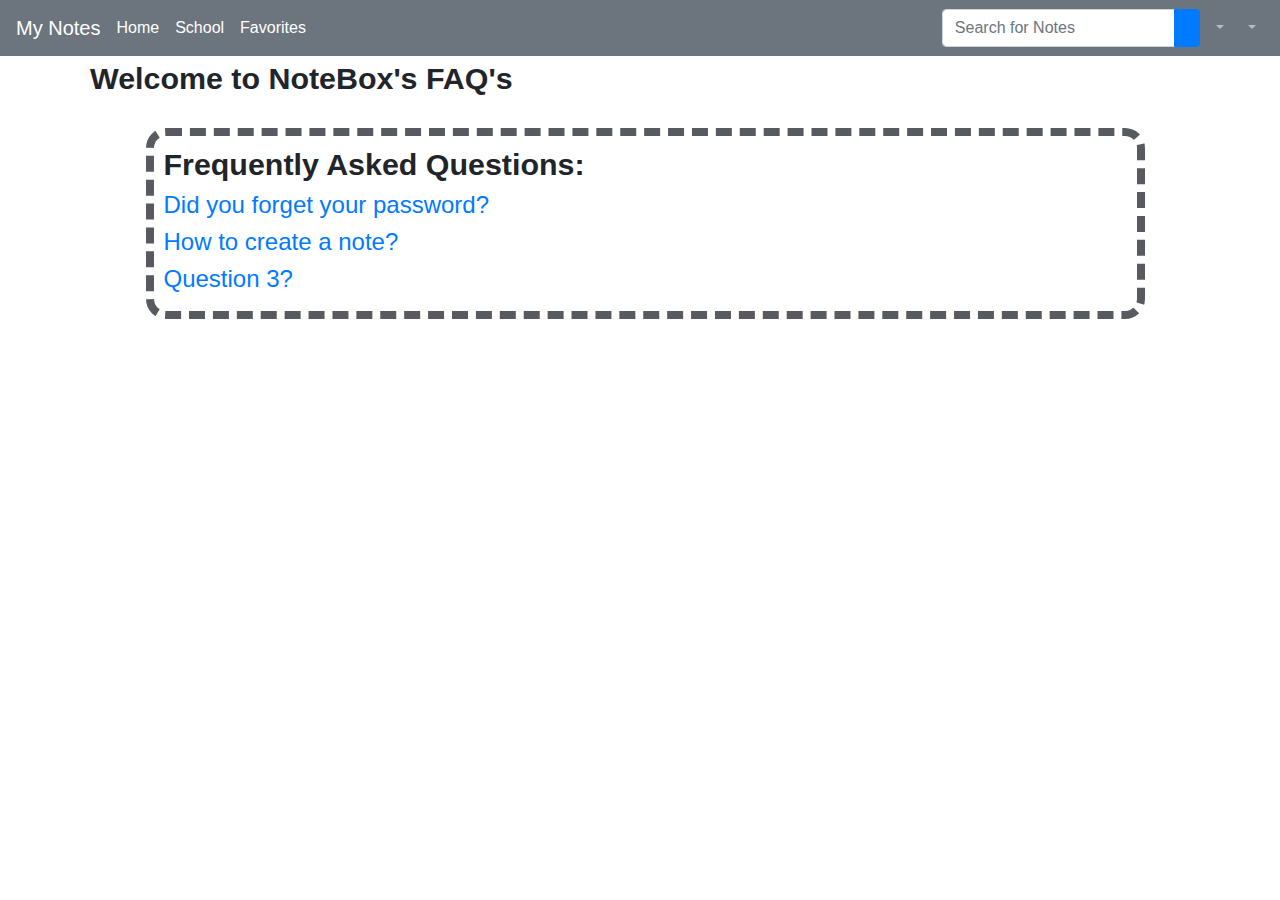
<file: FAQ.html>
<!DOCTYPE html>

<head>

    <meta charset="utf-8">

    <title>FAQ</title>
    <!-- <link href="cssFiles/bootstrap/bootstrap.min.css" rel="stylesheet" id="bootstrap-css">
    <script src="jsFiles/bootstrap/bootstrap.min.js"></script>
    <script src="//code.jquery.com/jquery-1.11.1.min.js"></script>
    <link href="cssFiles/visual.css" rel="stylesheet"> -->
    <script src="https://code.jquery.com/jquery-3.3.1.slim.min.js" integrity="sha384-q8i/X+965DzO0rT7abK41JStQIAqVgRVzpbzo5smXKp4YfRvH+8abtTE1Pi6jizo" crossorigin="anonymous"></script>
    <script src="https://cdnjs.cloudflare.com/ajax/libs/popper.js/1.14.7/umd/popper.min.js" integrity="sha384-UO2eT0CpHqdSJQ6hJty5KVphtPhzWj9WO1clHTMGa3JDZwrnQq4sF86dIHNDz0W1" crossorigin="anonymous"></script>
    <script src="./jsFiles/bootstrap/bootstrap.bundle.min.js.map"></script>
    <script src="./jsFiles/bootstrap/bootstrap.bundle.js.map"></script>
    <script src="./jsFiles/bootstrap/bootstrap.js"></script>
    <script src="./jsFiles/bootstrap/bootstrap.bundle.js.map"></script>

    <link rel="stylesheet" href="https://use.fontawesome.com/releases/v5.7.2/css/all.css" integrity="sha384-fnmOCqbTlWIlj8LyTjo7mOUStjsKC4pOpQbqyi7RrhN7udi9RwhKkMHpvLbHG9Sr" crossorigin="anonymous">
    <link rel="stylesheet" href="./cssFiles/bootstrap/bootstrap.min.css.map">
    <link rel="stylesheet" href="./cssFiles/bootstrap/bootstrap.min.css">
    <link href="./cssFiles/styleSheet.css" rel="stylesheet">

</head>


<body>
    <!--Top navigation part-->
    <nav class="navbar navbar-expand navbar-dark bg-secondary fixed-top">
        <a class="navbar-brand mr-2" id="title">My Notes</a>
        <form class="form-inline">
            <ul class="navbar-nav mr-auto">
                <li class="nav-item active">
                    <a class="nav-link" href="#">Home <span class="sr-only">(current)</span></a>
                </li>
                <li class="nav-item active">
                    <a class="nav-link" href="#">School <span class="sr-only">(current)</span></a>
                </li>
                <li class="nav-item active">
                    <a class="nav-link" href="#">Favorites<span class="sr-only">(current)</span></a>
                </li>
            </ul>
        </form>
        <form class="d-none d-md-inline-block  ml-auto ">
            <div class="input-group">
                <input type="text" class="form-control" placeholder="Search for Notes" aria-label="Search">
                <div class="input-group-append">
                    <button class="btn btn-primary" type="button">
                        <i class="fa fa-search"></i>
                     </button>
                </div>
            </div>
        </form>
        <ul class="navbar-nav ml-auto ml-md-0">
            <li class="nav-item dropdown no-arrow mx-1">
                <a class="nav-link dropdown-toggle" role="button" data-toggle="dropdown">
                    <i class="fas fa-envelope-square"></i>
                </a>
                <div class="dropdown-menu dropdown-menu-right">
                    <a class="dropdown-item" href="#">stuff</a>
                    <a class="dropdown-item" href="#">more stuff</a>
                </div>
            </li>
            <li class="nav-item dropdown">
                <a class="nav-link dropdown-toggle" role="button" data-toggle="dropdown">
                    <i class="far fa-user"></i>
                </a>
                <div class="dropdown-menu dropdown-menu-right">
                    <a class="dropdown-item" href="#">Settings</a>
                    <a class="dropdown-item" href="#">Help</a>
                    <a class="dropdown-item" href="#">Feedback</a>
                    <a class="dropdown-item" href="#">FAQ</a>
                    <div class="dropdown-divider"></div>
                    <a class="dropdown-item" href="#">Logout</a>
                </div>
            </li>
        </ul>
    </nav>
    <!--main view -->
    <div class="FAQmain">

        <div class="container">

            <h2>Welcome to NoteBox's FAQ's</h2>
            <br />
            <div id="FAQTable">
                <h2>Frequently Asked Questions: </h2>

                <div class="panel-group" id="accordion">
                    <div>
                        <div class="panel panel-default">
                            <div class="panel-heading">
                                <h4 class="panel-title">
                                    <a class="accordion-toggle" data-toggle="collapse" data-parent="#accordion" href="#collapseOne">Did you forget your password?</a>
                                </h4>
                            </div>
                            <div id="collapseOne" class="panel-collapse collapse in">
                                <div class="panel-body">
                                    Open Notbox.com/login, in this page you will find a forget password link to click on this lik will guide you to reset your password and have a new password.
                                </div>
                            </div>
                        </div>
                        <div class="panel panel-default">
                            <div class="panel-heading">
                                <h4 class="panel-title">
                                    <a class="accordion-toggle collapsed" data-toggle="collapse" data-parent="#accordion" href="#collapseTen">How to create a note?</a>
                                </h4>
                            </div>
                            <div id="collapseTen" class="panel-collapse collapse">
                                <div class="panel-body">
                                    After you successfully enter your username and password, you will be directed to the homepage, where you will have a link to upload note. Upload window will drop down.
                                </div>
                            </div>
                        </div>
                        <div class="panel panel-default">
                            <div class="panel-heading">
                                <h4 class="panel-title">
                                    <a class="accordion-toggle collapsed" data-toggle="collapse" data-parent="#accordion" href="#collapseEleven">Question 3?</a>
                                </h4>
                            </div>
                            <div id="collapseEleven" class="panel-collapse collapse">
                                <div class="panel-body">
                                    Answer 3
                                </div>
                            </div>
                        </div>
                    </div>
                </div>
            </div>


        </div>



</body>


</html>
</file>
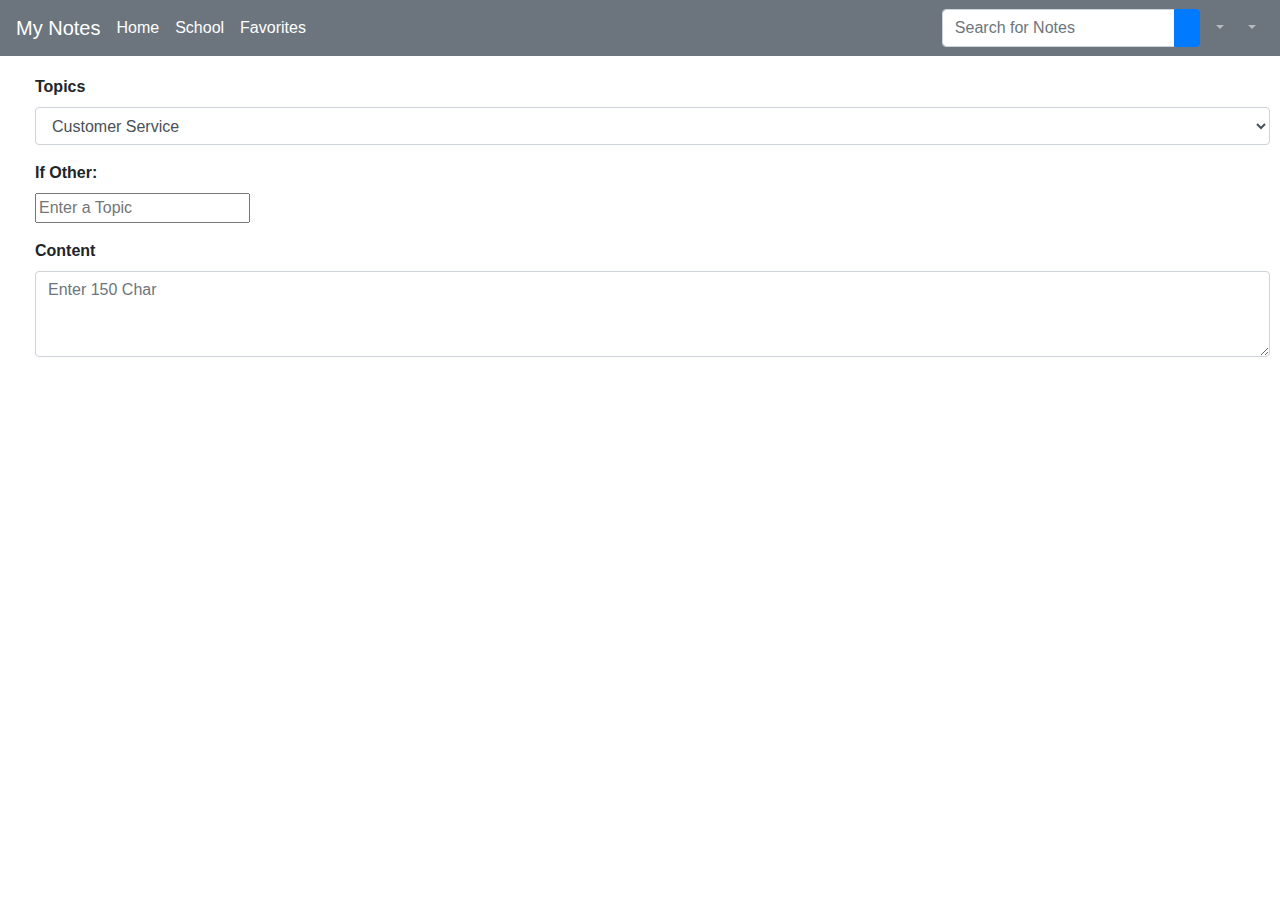
<file: ticket.html>
<!DOCTYPE html>

<head>

    <meta charset="utf-8">

    <title>My Ticket</title>
    <!-- <link href="cssFiles/bootstrap/bootstrap.min.css" rel="stylesheet" id="bootstrap-css">
    <script src="jsFiles/bootstrap/bootstrap.min.js"></script>
    <script src="//code.jquery.com/jquery-1.11.1.min.js"></script>
    <link href="cssFiles/visual.css" rel="stylesheet"> -->
    <link rel="stylesheet" href="https://use.fontawesome.com/releases/v5.7.2/css/all.css" integrity="sha384-fnmOCqbTlWIlj8LyTjo7mOUStjsKC4pOpQbqyi7RrhN7udi9RwhKkMHpvLbHG9Sr" crossorigin="anonymous">
    <link rel="stylesheet" href="./cssFiles/bootstrap/bootstrap.min.css.map">
    <link rel="stylesheet" href="./cssFiles/bootstrap/bootstrap.min.css">
    <link href="./cssFiles/styleSheet.css" rel="stylesheet">

</head>


<body>
    <!--Top navigation part-->
    <nav class="navbar navbar-expand navbar-dark bg-secondary fixed-top">
        <a class="navbar-brand mr-2" id="title">My Notes</a>
        <form class="form-inline">
            <ul class="navbar-nav mr-auto">
                <li class="nav-item active">
                    <a class="nav-link" href="#">Home <span class="sr-only">(current)</span></a>
                </li>
                <li class="nav-item active">
                    <a class="nav-link" href="#">School <span class="sr-only">(current)</span></a>
                </li>
                <li class="nav-item active">
                    <a class="nav-link" href="#">Favorites<span class="sr-only">(current)</span></a>
                </li>
            </ul>
        </form>
        <form class="d-none d-md-inline-block  ml-auto ">
            <div class="input-group">
                <input type="text" class="form-control" placeholder="Search for Notes" aria-label="Search">
                <div class="input-group-append">
                    <button class="btn btn-primary" type="button">
                        <i class="fa fa-search"></i>
                      </button>

                </div>
            </div>
        </form>
        <ul class="navbar-nav ml-auto ml-md-0">
            <li class="nav-item dropdown no-arrow mx-1">
                <a class="nav-link dropdown-toggle" role="button" data-toggle="dropdown">
                    <i class="fas fa-envelope-square"></i>
                </a>
                <div class="dropdown-menu dropdown-menu-right">
                    <a class="dropdown-item" href="#">stuff</a>
                    <a class="dropdown-item" href="#">more stuff</a>
                </div>
            </li>
            <li class="nav-item dropdown">
                <a class="nav-link dropdown-toggle" role="button" data-toggle="dropdown">
                    <i class="far fa-user"></i>
                </a>
                <div class="dropdown-menu dropdown-menu-right">
                    <a class="dropdown-item" href="#">Settings</a>
                    <a class="dropdown-item" href="#">Help</a>
                    <a class="dropdown-item" href="#">Feedback</a>
                    <a class="dropdown-item" href="#">FAQ</a>
                    <div class="dropdown-divider"></div>
                    <a class="dropdown-item" href="#">Logout</a>
                </div>
            </li>
        </ul>

    </nav>

    <!--main view -->
    <div class="ticketMain">

        <form>

            <div class="form-group">
                <!--subject input-->
                <label><strong>Topics</strong></label>

                <select class="form-control">
                        <option>Customer Service</option>
                        <option>Technical issue</option>
                        <option>Other</option>
                      </select>
            </div>
            <div class="form-group">
                <!--Other input-->
                <label><strong>If Other:</strong></label>
                <br>
                <input type="text" placeholder="Enter a Topic">
            </div>
            <!--Main text area -->
            <div class="form-group">
                <label><strong>Content</strong></label>
                <textarea class="form-control" placeholder="Enter 150 Char" rows="3"></textarea>
            </div>
        </form>


    </div>



</body>
<!-- <script src="https://code.jquery.com/jquery-3.3.1.slim.min.js" integrity="sha384-q8i/X+965DzO0rT7abK41JStQIAqVgRVzpbzo5smXKp4YfRvH+8abtTE1Pi6jizo" crossorigin="anonymous"></script>
<script src="https://cdnjs.cloudflare.com/ajax/libs/popper.js/1.14.7/umd/popper.min.js" integrity="sha384-UO2eT0CpHqdSJQ6hJty5KVphtPhzWj9WO1clHTMGa3JDZwrnQq4sF86dIHNDz0W1" crossorigin="anonymous"></script>
<script src="../Front-end Design Templates/bootstrap-4.0.0-dist/js/bootstrap.bundle.min.js.map"></script>
<script src="../Front-end Design Templates/bootstrap-4.0.0-dist/js/bootstrap.bundle.js.map"></script>
<script src="../Front-end Design Templates/bootstrap-4.0.0-dist/js/bootstrap.js"></script>
<script src="../Front-end Design Templates/bootstrap-4.0.0-dist/js/bootstrap.bundle.js.map"></script> -->

</html>
</file>
<file: cssFiles/styleSheet.css>
#title{
  color: white; 
}
#courseListTxt{
  color: goldenrod; 
}


div#FAQTable {
    border: 8px dashed #565a5efd;
	padding: 10px;
    border-radius: 20px;
    text-align: left;
    width: 90%;
    overflow: hidden;
    margin-left: auto;
    margin-right: auto;
}


.FAQmain h2 {
    font-size: 1.9rem;
    font-weight: bold;
}

.ticketMain {
    display: block;
    margin-top: 75px;
    margin-left: 25px;
    height: 100%;
    padding: 0px 10px;
}

.FAQmain {
    display: block;
    margin-top: 60px;
    margin-left: 10px;
    height: 100%;
    padding: 0px 10px;
}
.card-header{
	color: goldenrod;
}

.card-header:hover{
	color: goldenrod;
}

.list-group-item{
    color: goldenrod; 
}

.list-group-item:hover{
    color: goldenrod; 
}

.dropdown-item{
	color: goldenrod;
}

.dropdown-item:hover{
	color: goldenrod;
}


.collapse {
max-height: 200px;
overflow-y: scroll;
}
.head{
height: 100px; ;
background-color: rgb(0, 102, 255); 
text-align: right; 

}
.head h1{
padding-top: 44px; 
font-size: 55px; 
color: white;
}

.sidenav {
height: 100%; 
width: 140px;
position: fixed;
z-index: 1;
top: 55px;
left: 0px;
background: #565a5efd ; 
overflow-x: hidden;
padding: 8px 0;
}

.sidenav a {
padding: 6px 8px 6px 16px;
text-decoration: none;
font-size: 25px;
color: goldenrod; 
display: block;
 
}

.sidenav a:hover {
color: white;
}

#slideshow {

width: 70%;
height: 240px;
padding: 10px;

}

#slideshow > div {
position: absolute;
top: 68%; 
left: 40%;
right: 40%;
bottom: 10px;
}
.footerDiv{
  position: fixed;
  bottom:0px;
  right: 0px; 

}
ul#footer li {
    
padding: 20px; 
display: inline;
 
}
#downloadBT {
  position: absolute;
  top: 56px;
  right: 0;
  width: 20%;
}

.container{
height: 100%;
align-content: center;
}
  
.card{
height: 350px;
margin-top: auto;
margin-bottom: auto;
width: 550px;
background-color: gray; 
}
  
.card-header h3{
color: white;
}
  
.input-group-prepend span{
width: 50px;
background-color: #FFC312;
color: black;
border:0 !important;
}

.login_btn{
color: black;
background-color: #FFC312;
width: 100px;
}
  
.links{
color: white;
}
.links a{
margin-left: 4px;
color: whitesmoke;
}
.links a:hover{
 color: goldenrod;
}

.LoginType button{

margin-left: 10px;
}

.LoginType{
position: absolute;
right: 20px;
top: 5px;
}

.sidebar {
height: 100%;
width: 0;
position: fixed;
z-index: 1;
top: 0;
right: 0;
background-color: #111;
overflow-x: hidden;
transition: 0.5s;
padding-top: 60px;
}

.sidebar a {
padding: 20px 1px 1px 32px;
top: 30px;
text-decoration: none;
font-size: 25px;
color: #818181;
display: block;
transition: 0.3s;
}

.sidebar a:hover {
color:gold;
}

.sidebar .closebtn {
position: absolute;
top: 24px;
right: 0;
font-size: 36px;
margin-right: 50px;
}

.openbtn {
font-size: 20px;

background-color: #007bff;
color: white;
padding: 10px 15px;
border: none;

float:right;
border-radius: 12px; 

}

.openbtn:hover {
background-color:gray;
}

#mainb {
transition: margin-right .5s;
padding: 16px;
padding-top: 56px; 
width: 20%;
}

.sidebar2 {
height: 30%;
width: 0;
position: fixed;
z-index: 1;
bottom: 0;
background-color: #111;
overflow-x: hidden;
transition: 0.5s;

}

.sidebar2 a {
padding: 20px 1px 1px 32px;
top: 30px;
text-decoration: none;
font-size: 25px;
color: #818181;
display: block;
overflow-x: hidden;
transition: 0.3s;
}

.sidebar2 a:hover {
color:gold;
}

.sidebar2 .closebtn {
position: absolute;
top: 24px;
right: 0;
font-size: 36px;
margin-right: 50px;
}
#mainc{
transition: margin-bottom .5s;

}

iframe {
  width: 500px;
  height: 500px;
  padding-top: 60px; 
  border:0 transparent;
  margin: 0 auto;
  display: block; 
  background-color:white;
}
</file>
